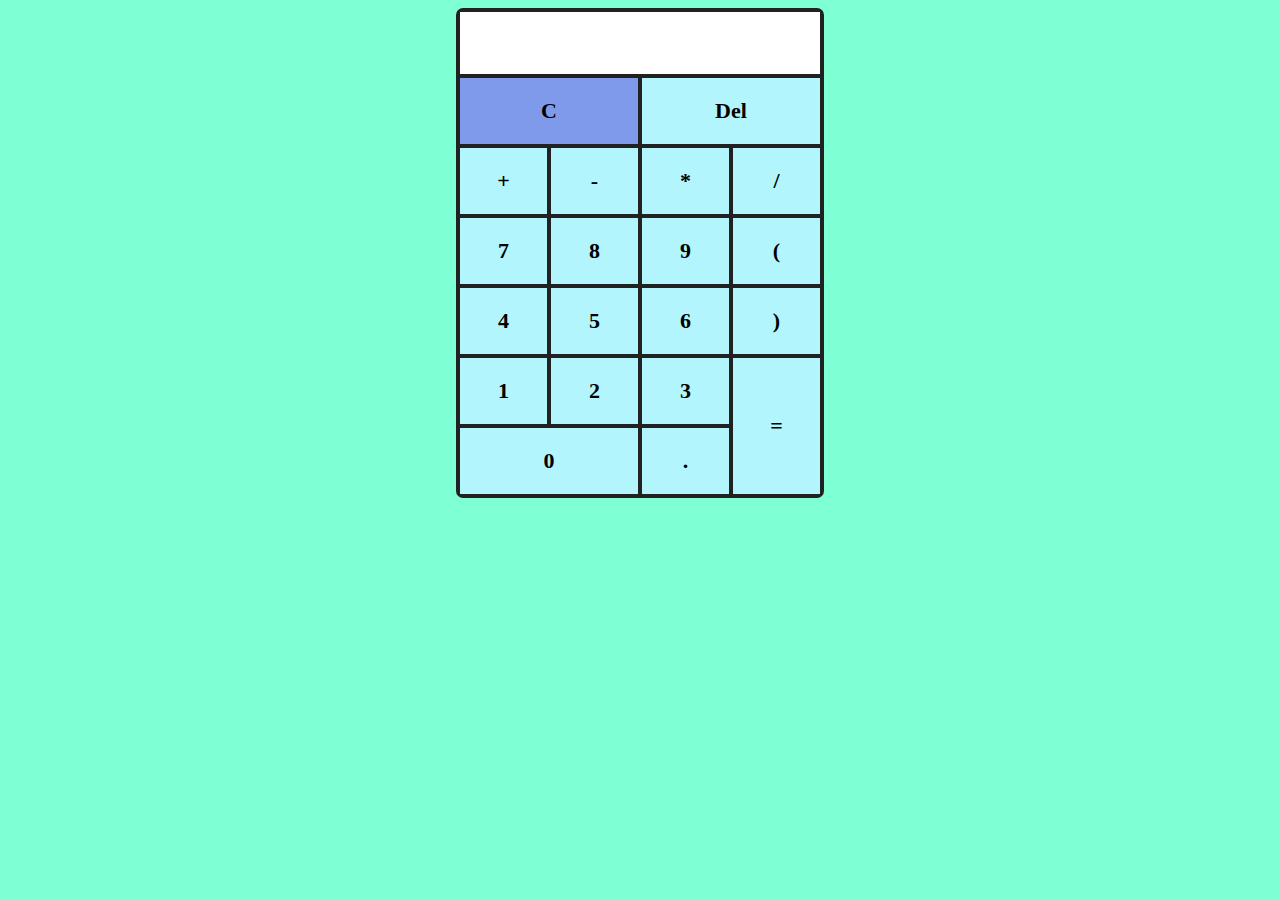
<file: javascript-calculator/index.html>
<!DOCTYPE html>
<html lang="en">
<head>
    <meta charset="UTF-8">
    <meta name="viewport" content="width=device-width, initial-scale=1.0">
    <title>Calculator</title>

    <style>
        body{
            background-color: aquamarine;
            user-select: none;
        }
        .container{
            display: grid;
            grid-template-columns: 1fr 1fr 1fr 1fr;
            grid-gap: 4px;
            background-color: #212121;
            padding: 4px;
            border-radius: 7px;
            max-width: 360px;
            font-family: Georgia, 'Times New Roman', Times, serif;
            margin: 0 auto;
        }
        .item{
            background-color: #b3f5fc;
            padding: 20px;
            display: flex;
            justify-content: center;
            align-items: center;
            font-size: 22px;
            cursor: pointer;
            font-weight:bold;
        }
        form{
            max-width: 100%;
        }
        input{
            width: 99%;
            height: 60px;
            border: none;
            font-size: 30px;
            outline: none;
            text-align: right;
        }
        .input{
            grid-column: 1/-1;
            padding: 0;
        }
        .clean{
            grid-column: 1/3;
            background-color: rgb(127, 154, 235);
        }
        .del{
            grid-column: 3/-1;
        }
        .equal{
            grid-column: 4;
            grid-row: 6/8;
            /* background-color: ; */
        }
        .zero{
            grid-column: 1/3;
        }
    </style>
</head>
<body>
    <div class="container">
        <div class="item input">
            <form name="form">
                <input id="textfield" type="text" name="textView">
            </form>
        </div>
        <div class="item clean key-backspace" onclick="clean()">C</div>
        <div class="item del key-del" onclick="del()">Del</div>
        <div class="item key-plus" onclick="insert('+')">+</div>
        <div class="item key-minus" onclick="insert('-')">-</div>
        <div class="item key-multiplication" onclick="insert('*')">*</div>
        <div class="item key-division" onclick="insert('/')">/</div>
        <div class="item key-7" onclick="insert('7')">7</div>
        <div class="item key-8" onclick="insert('8')">8</div>
        <div class="item key-9" onclick="insert('9')">9</div>
        <div class="item key-left-bracket" onclick="insert('(')">(</div>
        <div class="item key-4" onclick="insert('4')">4</div>
        <div class="item key-5" onclick="insert('5')">5</div>
        <div class="item key-6" onclick="insert('6')">6</div>
        <div class="item key-right-bracket" onclick="insert(')')">)</div>
        <div class="item key-1" onclick="insert('1')">1</div>
        <div class="item key-2" onclick="insert('2')">2</div>
        <div class="item key-3" onclick="insert('3')">3</div>
        <div class="item equal" onclick="equal()">=</div>
        <div class="item zero" onclick="insert('0')">0</div>
        <div class="item key-dot" onclick="insert('.')">.</div>
    </div>

    <script src="script.js"></script>
</body>
</html>
</file>
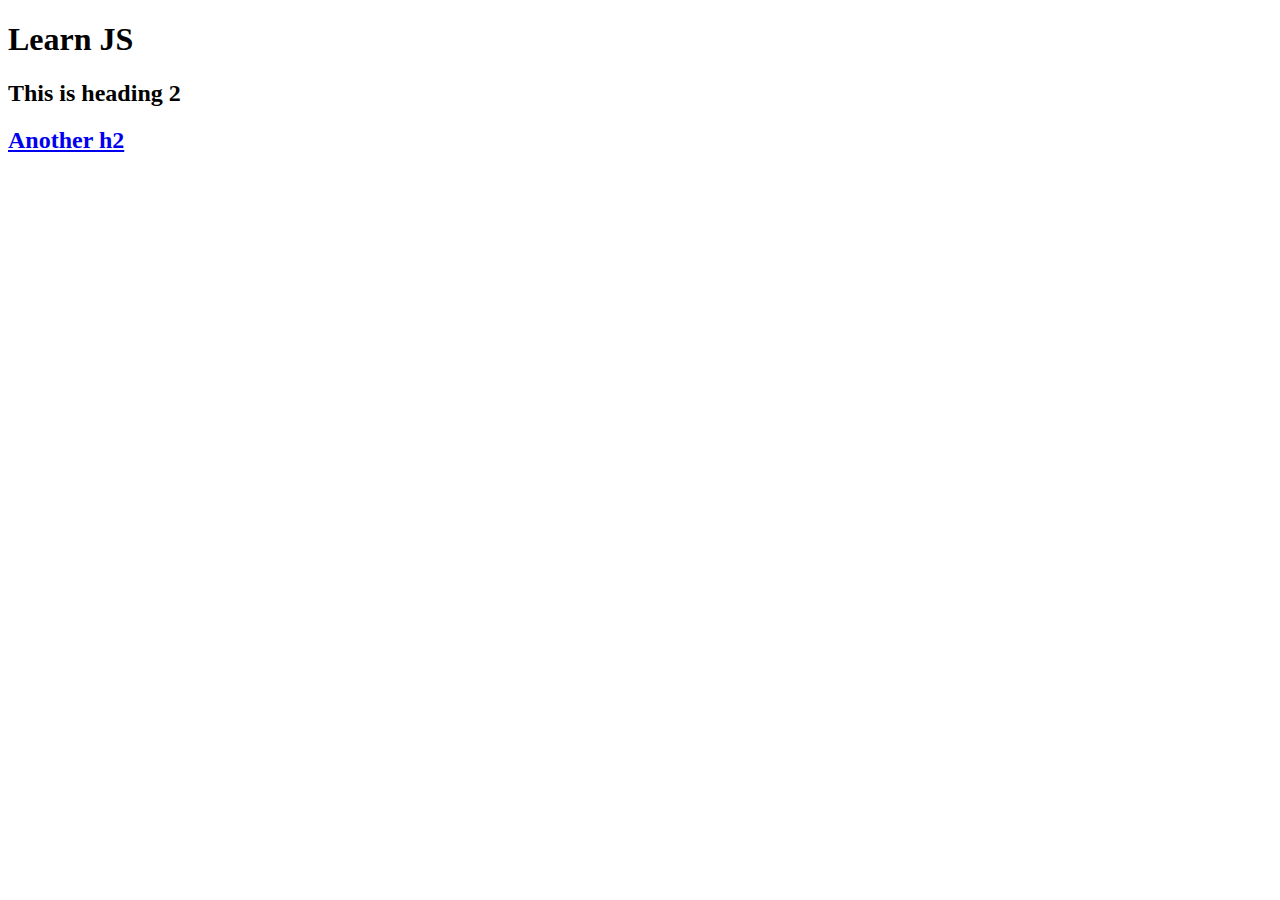
<file: theory/index.html>
<!DOCTYPE html>
<html lang="ru">
<head>
   <meta charset="UTF-8">
   <meta name="viewport" content="width=device-width, initial-scale=1.0">
   <title>JavaScript</title>
</head>
<body>
   <h1 id="hello" class="heading">Learn JS</h1>

   <h2 id="sub-hello" class="h2-class">This is heading 2</h2>

   <h2><a target="_blank" href="https://developer.mozilla.org/ru/docs/Web/Events">Another h2</a></h2>

<!--   <script src="08_DOM.js"></script>-->
</body>
</html>
</file>
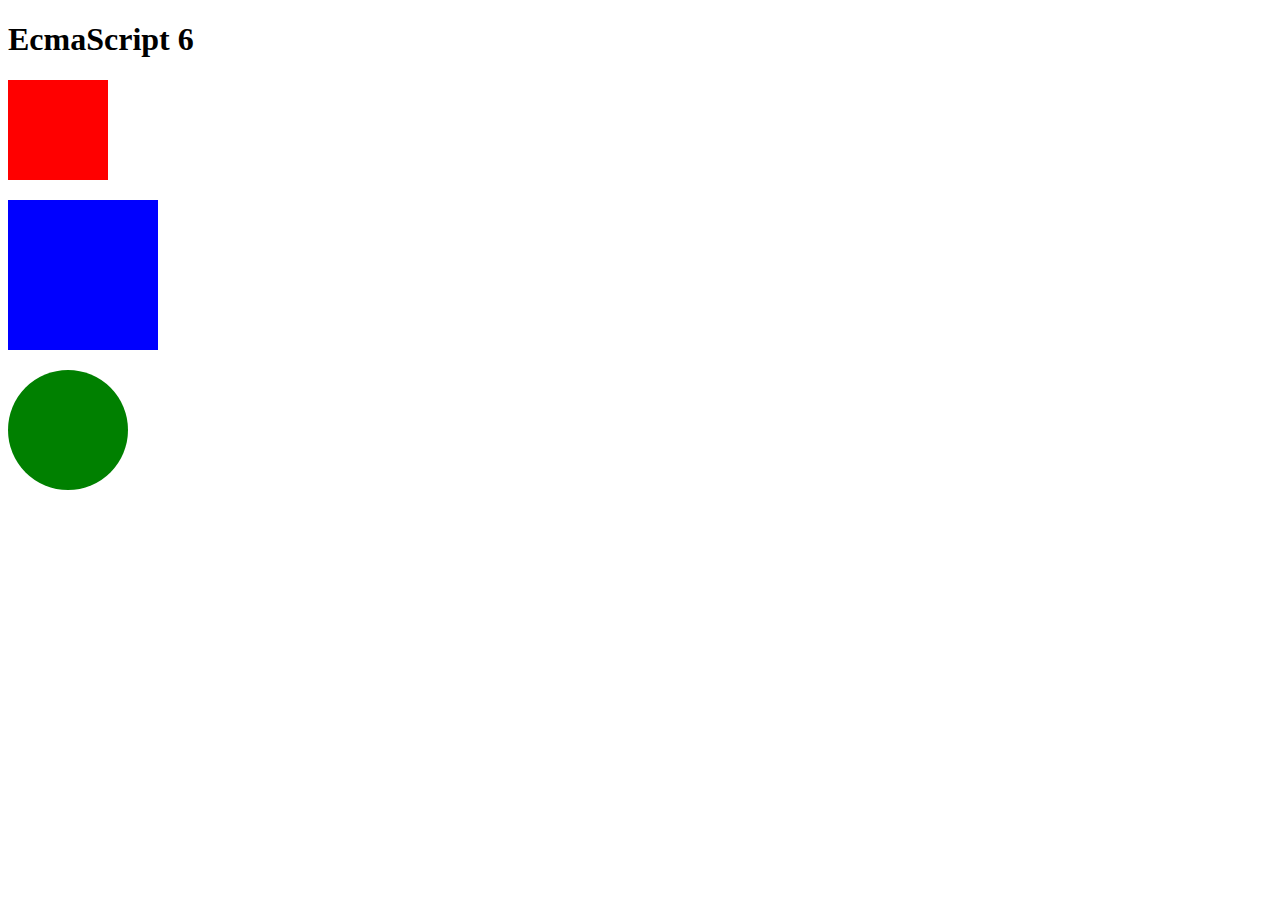
<file: js-course-Vladilen/ES-6/classes and inheritance/index.html>
<!DOCTYPE html>
<html lang="en">
<head>
    <meta charset="UTF-8">
    <title>ES 6</title>
</head>
<body>
<h1>EcmaScript 6</h1>

<div class="wrapper"></div>

<script src="js.js"></script>
</body>
</html>
</file>
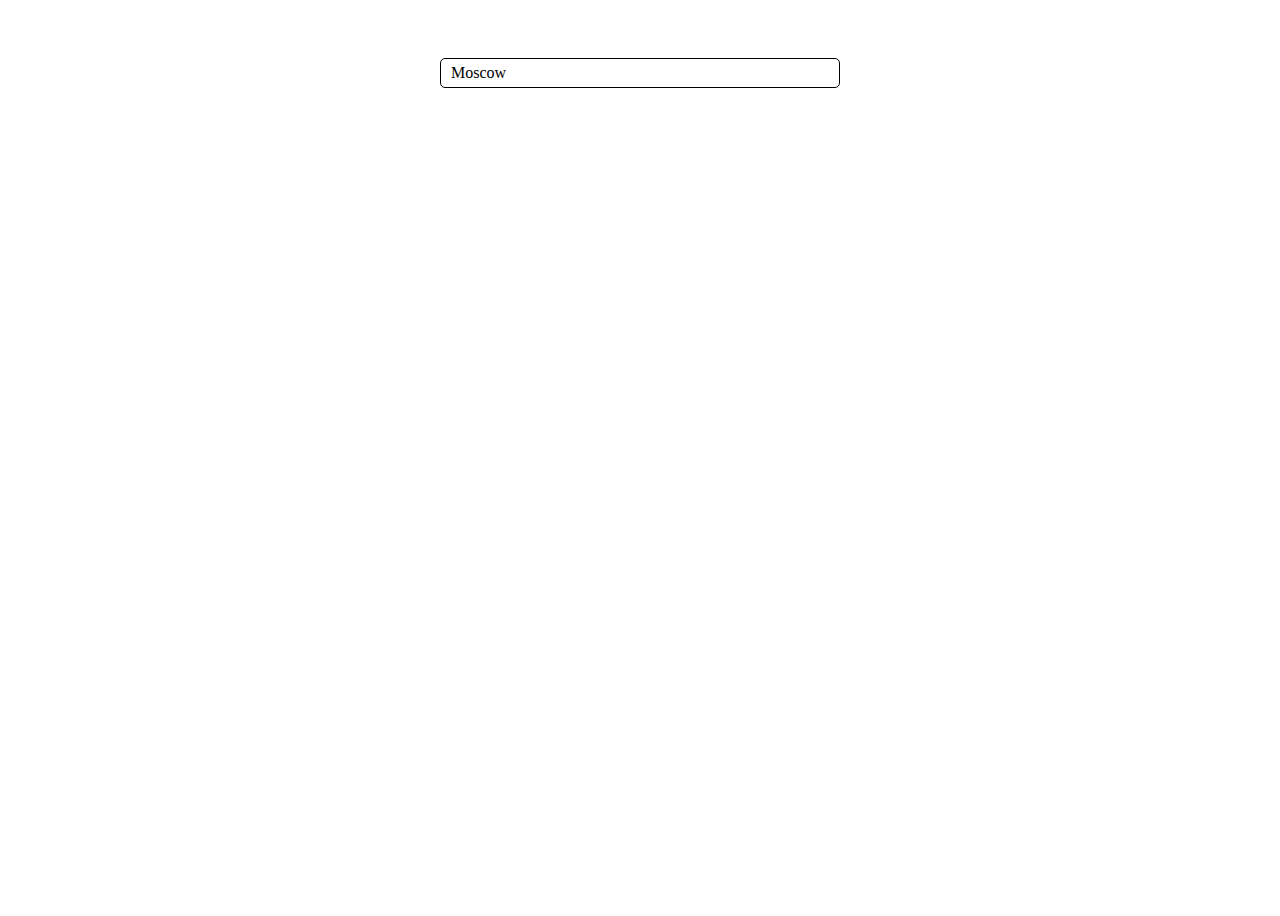
<file: js-course-Vladilen/ES-6/practice/index.html>
<!DOCTYPE html>
<html lang="en">
<head>
    <meta charset="UTF-8">
    <title>JS Plugin</title>
    <style>
        *{
            box-sizing: border-box;
        }
        .app{
            width: 100%;
            height: 100vh;
            overflow: hidden;
            display: flex;
            justify-content: center;
            padding-top: 50px;
        }
        .dropdown{
            position: relative;
            width: 400px;
        }
        .dropdown.open .dropdown__menu{
            display: block;
        }
        .dropdown__label{
            padding: 5px 10px;
            border-radius: 5px;
            border: 1px solid black;
            width: 100%;
            cursor: pointer;
        }
        .dropdown__menu{
            list-style: none;
            margin: 0;
            padding: 0;
            display: none;
            border-radius: 5px;
            border: 1px solid black;
            position: absolute;
            width: 100%;
            top: 29px;
            padding-top: 10px;
            padding-bottom: 10px;
        }

        .dropdown__menu li{
            padding: 5px 10px;
        }
        .dropdown__menu li:hover{
            background: rgba(0, 0, 0, .2);
            cursor: pointer;
        }
    </style>
</head>
<body>

    <div class="app">
        <div class="dropdown" id="dropdown">
            <div class="dropdown__label"></div>
            <ul class="dropdown__menu"></ul>
        </div>
    </div>


<script src="script.js"></script>
</body>
</html>
</file>
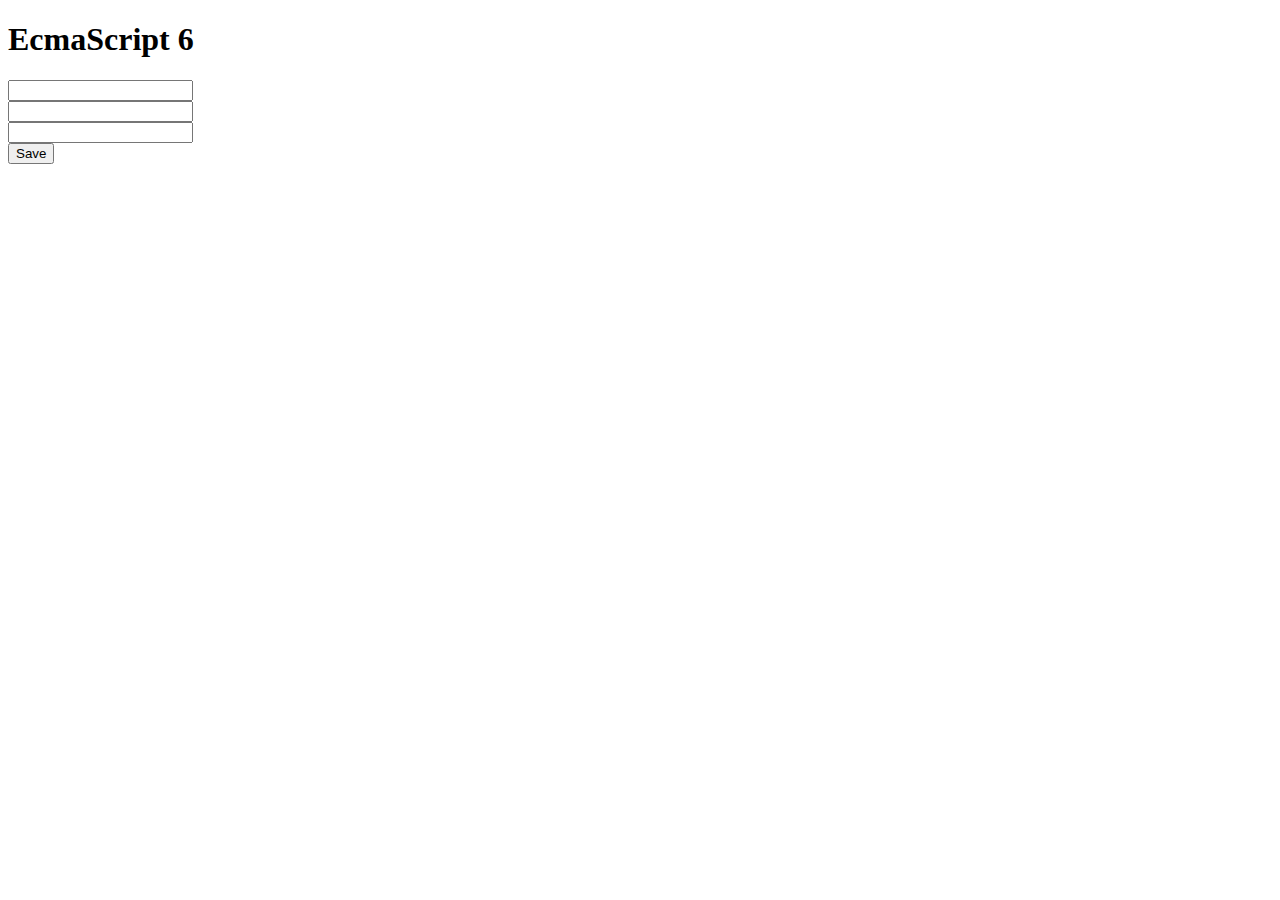
<file: js-course-Vladilen/ES-6/rest and spread/index.html>
<!DOCTYPE html>
<html lang="en">
<head>
    <meta charset="UTF-8">
    <title>ES 6</title>
</head>
<body>
<h1>EcmaScript 6</h1>
<form>
    <input type="text" name="title">

    <br>

    <input type="text" name="text">

    <br>

    <input type="text" name="description">

    <br>

    <button type="submit">Save</button>
</form>
</body>
<script src="js.js"></script>
</html>
</file>
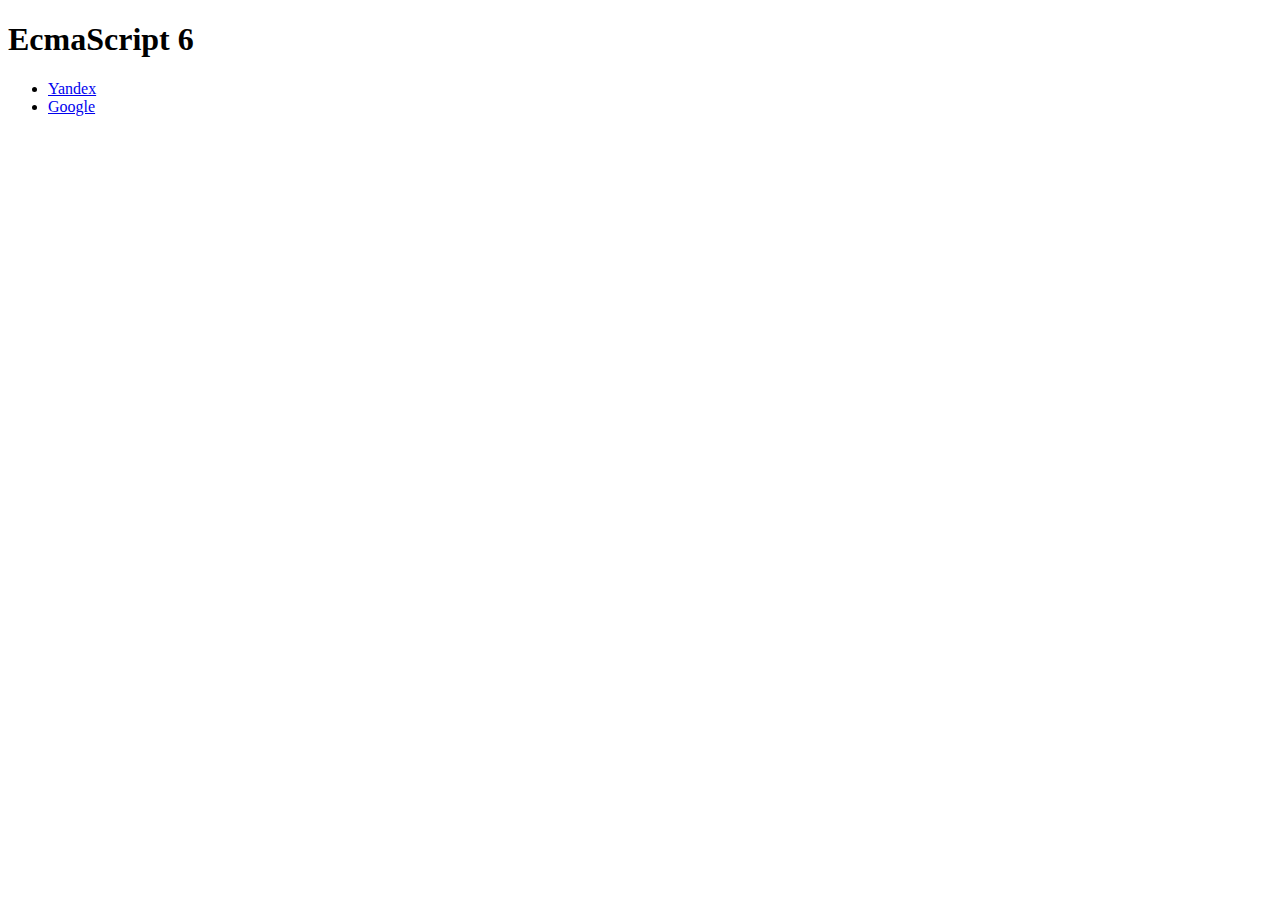
<file: js-course-Vladilen/ES-6/strings/index.html>
<!DOCTYPE html>
<html lang="en">
<head>
    <meta charset="UTF-8">
    <title>ES 6</title>
</head>
<body>
<h1>EcmaScript 6</h1>

    <ul>

    </ul>

</body>
<script src="js.js"></script>
</html>
</file>
